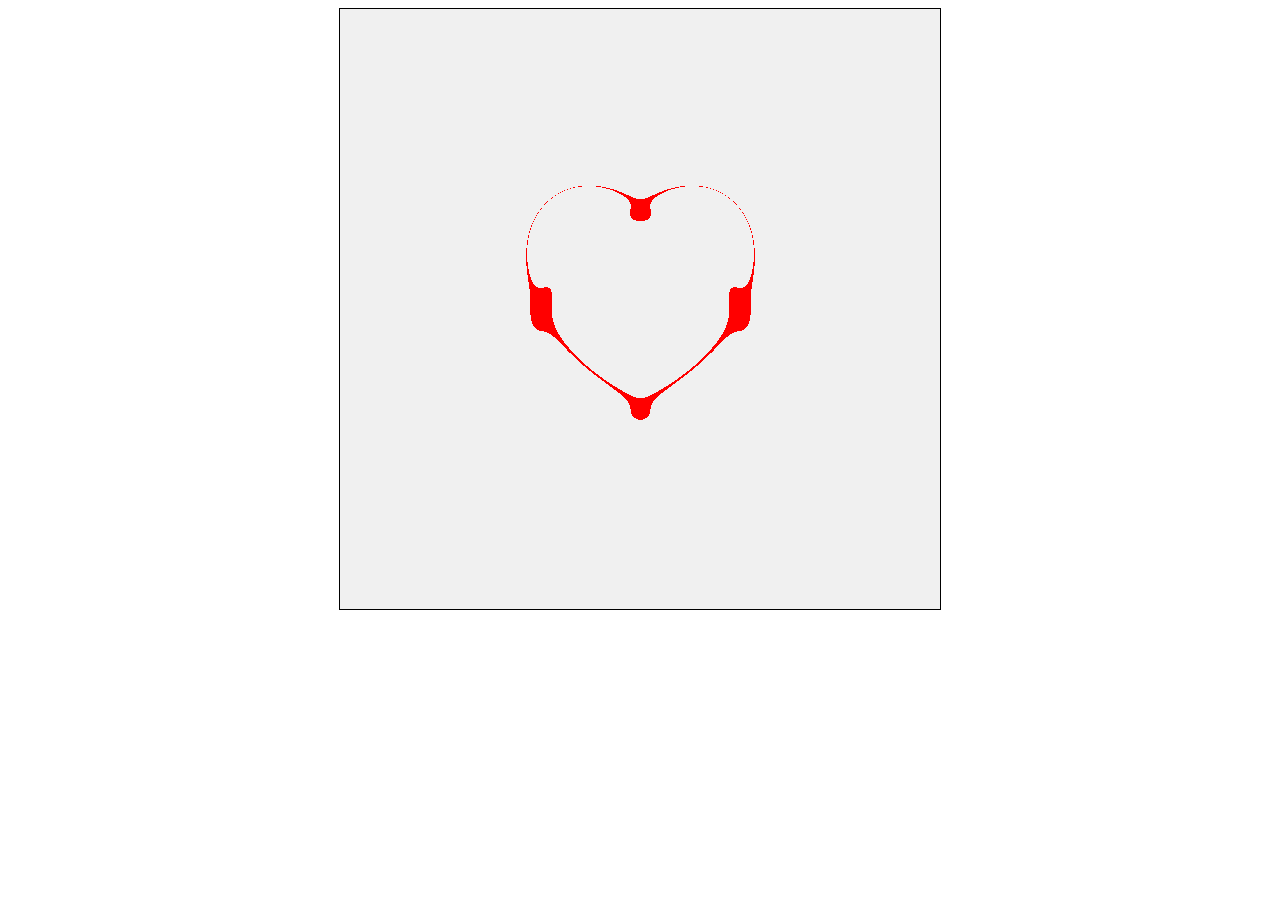
<file: kuis1.html>
<!DOCTYPE html>
<html lang="en">
<head>
    <meta charset="UTF-8">
    <meta name="viewport" content="width=device-width, initial-scale=1.0">
    <title>Grafika Persamaan</title>
    <style>
        canvas {
            border: 1px solid black;
            background-color: #f0f0f0;
            display: block;
            margin: auto;
        }
    </style>
</head>
<body>

    <canvas id="canvas" width="600" height="600"></canvas>

    <script>
        const canvas = document.getElementById('canvas');
        const ctx = canvas.getContext('2d');

        const width = canvas.width;
        const height = canvas.height;

        const scale = 100;
        const offsetX = width / 2;
        const offsetY = height / 2;

        for (let x = -5; x <= 5 ; x += 0.01){
            for (let y = -5; y <= 5 ; y += 0.01){
                let left = Math.pow(x*x + y*y - 1, 3);
                let right = Math.pow(x, 2) * Math.pow(y, 3);

                if (Math.abs(left - right) < 0.01) {
                    let canvasX = offsetX + x * scale;
                    let canvasY = offsetY - y * scale;

                    ctx.fillStyle = 'red';
                    ctx.fillRect(canvasX, canvasY, 1, 1);
                }
            }
        }
    </script>

</body>
</html>
</file>
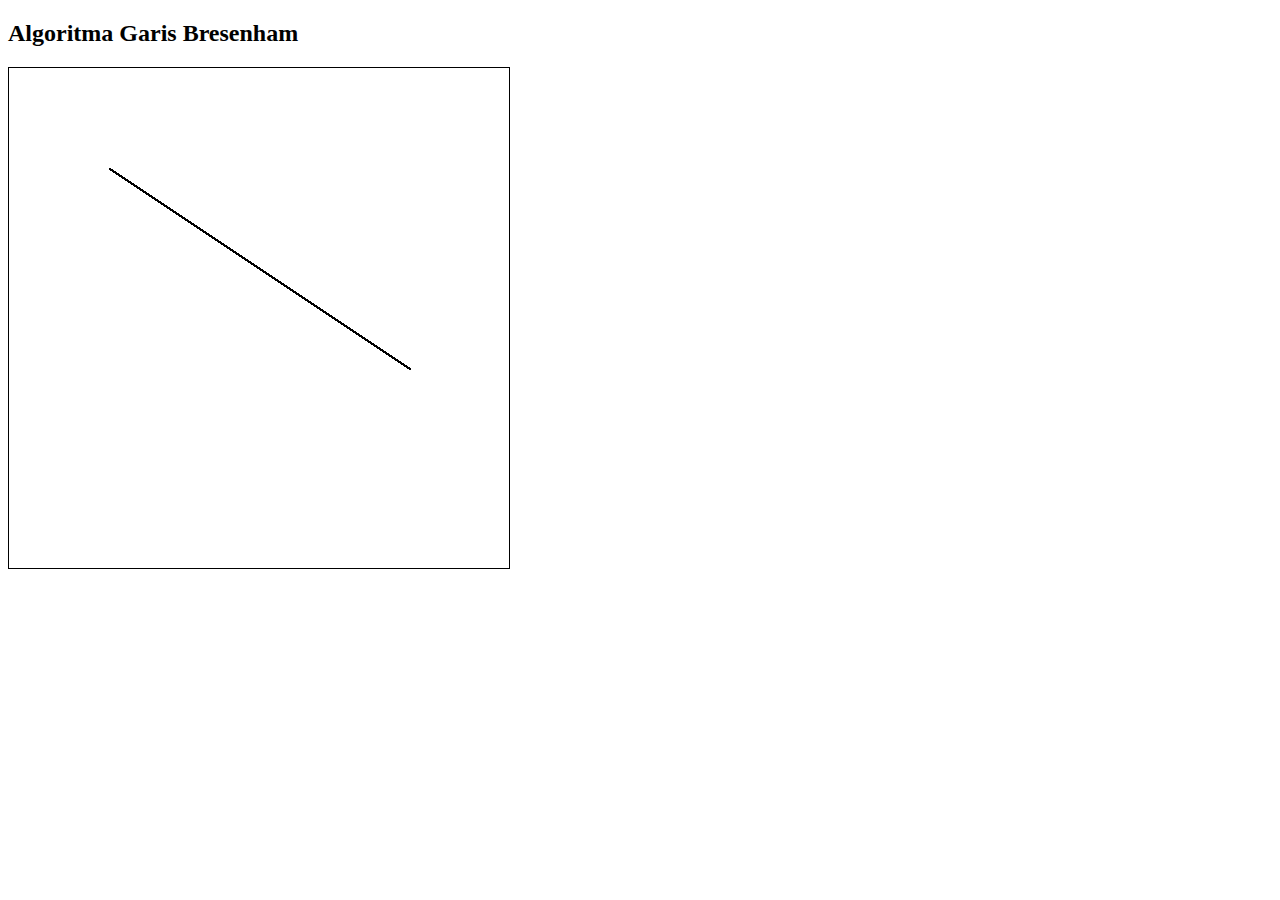
<file: tugas-02-bre.html>
<!DOCTYPE html>
<html lang="id">
<head>
    <meta charset="UTF-8">
    <meta name="viewport" content="width=device-width, initial-scale=1.0">
    <title>Algoritma Bresenham - Garis</title>
    <style>
        canvas {
            border: 1px solid black; 
        }
    </style>
</head>
<body>
    <h2>Algoritma Garis Bresenham</h2>
    <canvas id="myCanvas" width="500" height="500"></canvas>

    <script>
        var canvas = document.getElementById("myCanvas");
        var context = canvas.getContext("2d");

        function Titik(x, y) {
            context.fillStyle = 'black';
            context.fillRect(x, y, 2, 2); // Menggambar titik
        }

        function GarisBresenham(x1, y1, x2, y2) {
            var dx = Math.abs(x2 - x1);
            var dy = Math.abs(y2 - y1);
            var sx = (x1 < x2) ? 1 : -1;
            var sy = (y1 < y2) ? 1 : -1;
            var err = dx - dy;

            while (true) {
                Titik(x1, y1); // Menggambar titik pada posisi (x1, y1)

                if (x1 === x2 && y1 === y2) break; // Jika sudah sampai ke titik akhir
                var e2 = 2 * err;

                if (e2 > -dy) {
                    err -= dy;
                    x1 += sx;
                }
                if (e2 < dx) {
                    err += dx;
                    y1 += sy;
                }
            }
        }

        // Contoh menggambar garis dari (100,100) ke (400,300)
        GarisBresenham(100, 100, 400, 300);
    </script>
</body>
</html>
</file>
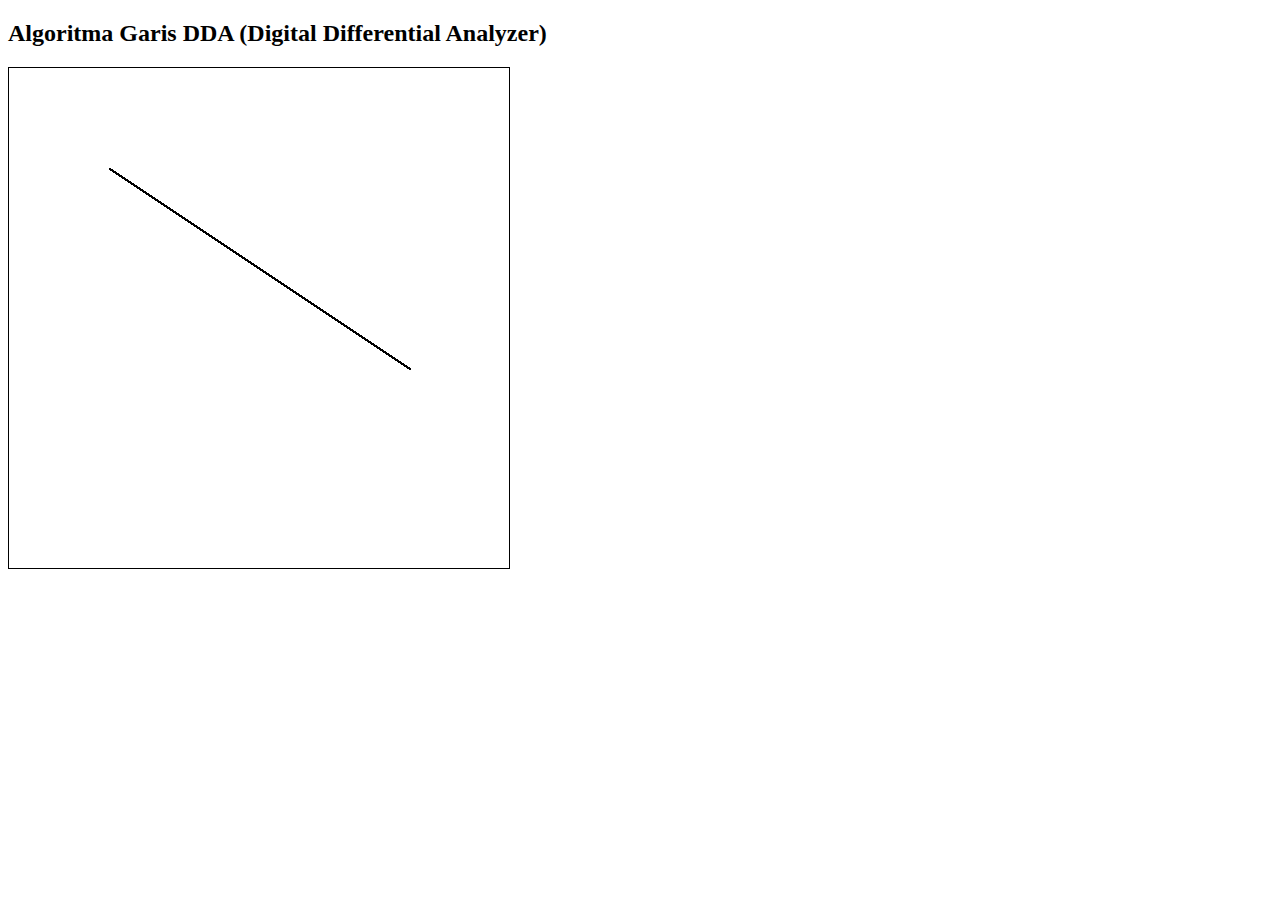
<file: tugas-02-dda.html>
<!DOCTYPE html>
<html lang="id">
<head>
    <meta charset="UTF-8">
    <meta name="viewport" content="width=device-width, initial-scale=1.0">
    <title>Algoritma DDA - Garis</title>
    <style>
        canvas {
            border: 1px solid black;
        }
    </style>
</head>
<body>
    <h2>Algoritma Garis DDA (Digital Differential Analyzer)</h2>
    <canvas id="canvas" width="500" height="500"></canvas>

    <script>
        function drawLineDDA(x0, y0, x1, y1) {
            const canvas = document.getElementById("canvas");
            const ctx = canvas.getContext("2d");

            let dx = x1 - x0;
            let dy = y1 - y0;

            let steps = Math.abs(dx) > Math.abs(dy) ? Math.abs(dx) : Math.abs(dy);

            let Xinc = dx / steps;
            let Yinc = dy / steps;

            let X = x0, Y = y0;

            for (let i = 0; i <= steps; i++) {
                ctx.fillRect(Math.round(X), Math.round(Y), 2, 2); // Plot pixel
                X += Xinc;
                Y += Yinc;
            }
        }

        // Contoh menggambar garis dari (100,100) ke (400,300)
        drawLineDDA(100, 100, 400, 300);
    </script>
</body>
</html>
</file>
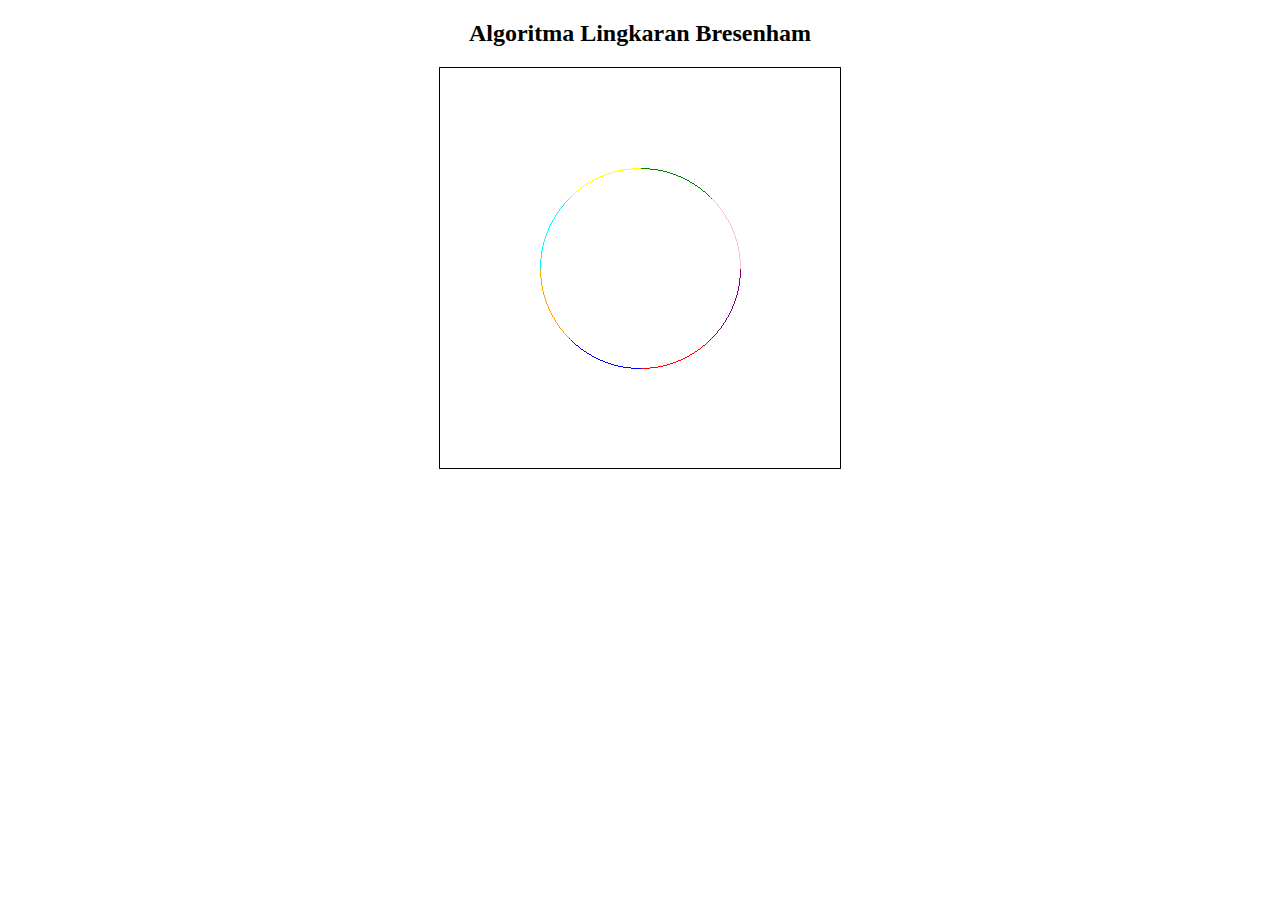
<file: Tugas_03_bres.html>
<!DOCTYPE html>
<html lang="id">
<head>
    <meta charset="UTF-8">
    <meta name="viewport" content="width=device-width, initial-scale=1.0">
    <title>Algoritma Lingkaran Bresenham</title>
    <style>
        canvas {
            border: 1px solid black;
            display: block;
            margin: auto;
        }
    </style>
</head>
<body>
    <h2 style="text-align: center;">Algoritma Lingkaran Bresenham</h2>
    <canvas id="canvas" width="400" height="400"></canvas>
    
    <script>
        function putpixel(x, y, color) {
            var ctx = document.getElementById("canvas").getContext("2d");
            ctx.fillStyle = color;
            ctx.fillRect(x, y, 1, 1);
        }
        
        function circlePlotPoints(x0, y0, x, y){
            putpixel(x0 + x, y0 + y, "red");
            putpixel(x0 - x, y0 + y, "blue");
            putpixel(x0 + x, y0 - y, "green");
            putpixel(x0 - x, y0 - y, "yellow");
            putpixel(x0 + y, y0 + x, "purple");
            putpixel(x0 - y, y0 + x, "orange");
            putpixel(x0 + y, y0 - x, "pink");
            putpixel(x0 - y, y0 - x, "cyan");
        }
        
        function circleBres(x0, y0, r){
            var x = 0;
            var y = r;
            var d = 3 - 2 * r;
            circlePlotPoints(x0, y0, x, y);
    
            while(y >= x){
                if(d > 0){
                    y--;
                    d = d + 4 * (x - y) + 10;
                } else {
                    d = d + 4 * x + 6;
                }
                x++;
                circlePlotPoints(x0, y0, x, y);
            }
        }
        
        circleBres(200, 200, 100);
    </script>
</body>
</html>
</file>
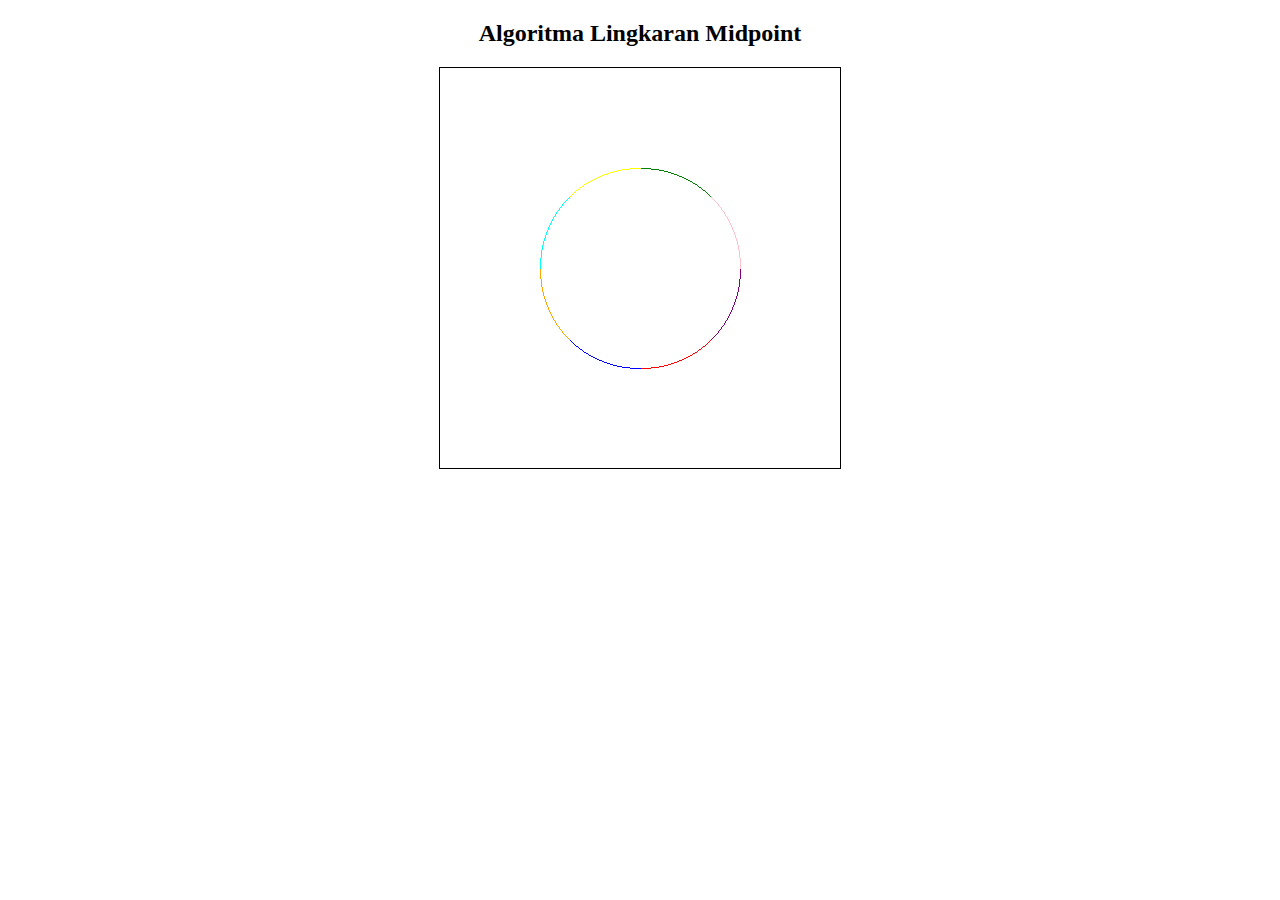
<file: Tugas_03_mp.html>
<!DOCTYPE html>
<html lang="en">
<head>
    <meta charset="UTF-8">
    <meta name="viewport" content="width=device-width, initial-scale=1.0">
    <title>Algoritma Lingkaran Midpoint</title>
    <style>
        canvas {
            border: 1px solid black;
            display: block;
            margin: auto;
        }
    </style>
</head>
<body>
    <h2 style="text-align: center;">Algoritma Lingkaran Midpoint</h2>
    <canvas id="circleCanvas" width="400" height="400"></canvas>
    <script>
        function putPixel(x, y, color) {
            const canvas = document.getElementById('circleCanvas');
            const ctx = canvas.getContext('2d');
            ctx.fillStyle = color;
            ctx.fillRect(x + 200, y + 200, 1, 1);
        }

        function circlePlotPoints(x0, y0, x, y) {
            putPixel(x0 + x, y0 + y, "red");
            putPixel(x0 - x, y0 + y, "blue");
            putPixel(x0 + x, y0 - y, "green");
            putPixel(x0 - x, y0 - y, "yellow");
            putPixel(x0 + y, y0 + x, "purple");
            putPixel(x0 - y, y0 + x, "orange");
            putPixel(x0 + y, y0 - x, "pink");
            putPixel(x0 - y, y0 - x, "cyan");
        }

        function circleMidpoint(x0, y0, radius) {
            let x = 0;
            let y = radius;
            let p = 1 - radius;

            circlePlotPoints(x0, y0, x, y);

            while (x < y) {
                if (p < 0) {
                    p += 2 * x + 1;
                } else {
                    y--;
                    p += 2 * (x - y) + 1;
                }
                x++;
                circlePlotPoints(x0, y0, x, y);
            }
        }

        circleMidpoint(0, 0, 100);
    </script>
</body>
</html>
</file>
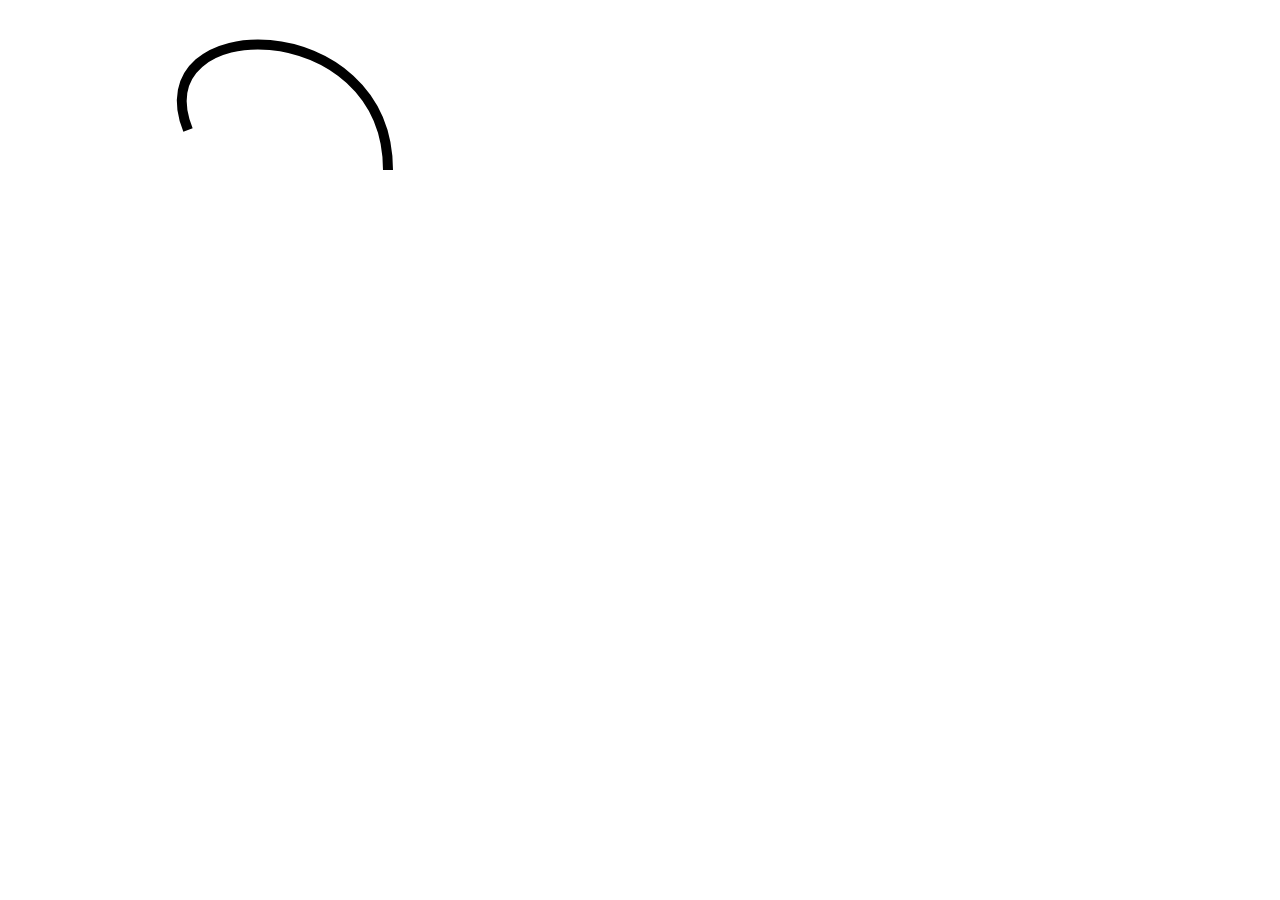
<file: Tugas_04.html>
<!DOCTYPE html>
<html>
<head>
    <style>
        body {
            margin: 0px;
            padding: 0px;
        }
    </style>
</head>
<body>
    <canvas id="myCanvas" width="578" height="200"></canvas>
    <script>
        var canvas = document.getElementById("myCanvas");
        var context = canvas.getContext("2d");

        context.beginPath();
        context.moveTo(188, 130);
        context.bezierCurveTo(140, 10, 388, 10, 388, 170);
        context.lineWidth = 10;

        // Warna garis
        context.strokeStyle = "black";
        context.stroke();
    </script>
</body>
</html>
</file>
